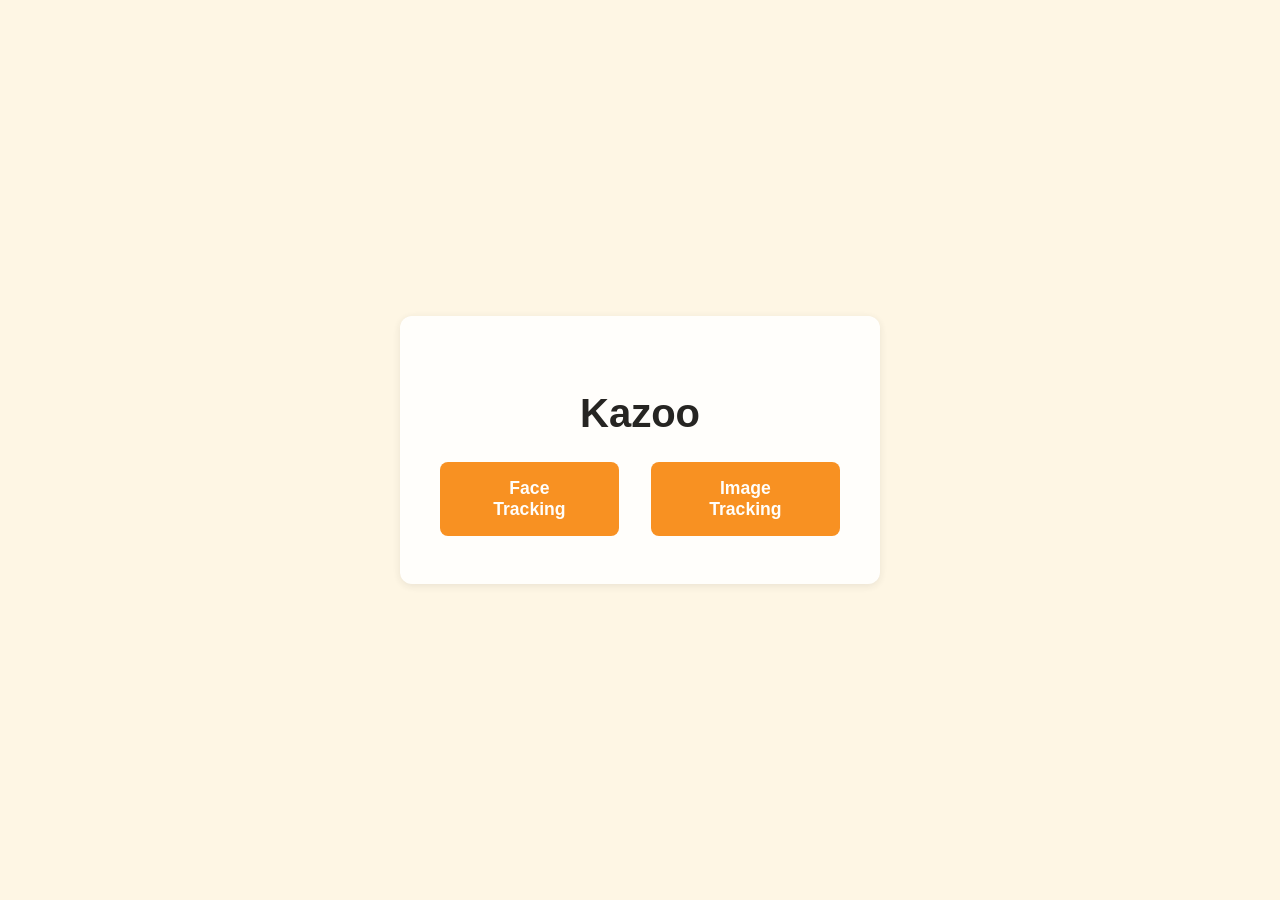
<file: index.html>
<!doctype html>
<html lang="nl">
  <head>
    <meta charset="UTF-8" />
    <meta name="viewport" content="width=device-width, initial-scale=1.0" />
    <title>Kazoo AR</title>
    <link rel="icon" type="image/png" href="assets/logo.png" />
    <link rel="stylesheet" href="css/main.css" />
    <script src="scripts/home.js" defer></script>
  </head>

  <body class="home">
    <video class="home-background-video" autoplay loop muted playsinline>
      <source src="assets/KazooKidvideo.mp4" type="video/mp4" />
    </video>

    <div class="home-container">
      <h1 class="home-title">Kazoo</h1>

      <div class="home-buttons">
        <button class="home-btn" id="faceTrackingBtn">Face Tracking</button>
        <button class="home-btn" id="imageTrackingBtn">Image Tracking</button>
      </div>
    </div>
  </body>
</html>
</file>
<file: css/main.css>
body {
  font-family: sans-serif;
  margin: 0;
  overflow: hidden;
}

/* Home */
.home {
  display: flex;
  justify-content: center;
  align-items: center;
  min-height: 100vh;
  background: #fef6e4;
  overflow: auto;
  position: relative;
}

.home-background-video {
  position: fixed;
  top: 0;
  left: 0;
  width: 100%;
  height: 100%;
  object-fit: cover;
  z-index: -1;
  opacity: 0.6;
}

.home-container {
  text-align: center;
  background: white;
  padding: 3rem 2.5rem;
  border-radius: 0.75rem;
  box-shadow: 0 0.125rem 0.625rem rgba(0, 0, 0, 0.1);
  max-width: 25rem;
  width: 90%;
  opacity: 0.85;
}

.home-title {
  font-size: 2.5rem;
  color: #000;
  font-weight: bold;
}

.home-buttons {
  display: flex;
  flex-direction: row;
  gap: 2rem;
}

.home-btn {
  padding: 1rem 2rem;
  font-size: 1.1rem;
  background: #f77f00;
  color: white;
  border-radius: 0.5rem;
}

.home-btn:hover {
  background: #d56d00;
}

.home-btn:active {
  background: #b35c00;
}

/* Face Tracking */

.buttons-left {
  position: fixed;
  top: 1.25rem;
  left: 1.25rem;
  z-index: 10;
}

.buttons-right {
  position: fixed;
  top: 1.25rem;
  right: 1.25rem;
  z-index: 10;
  display: flex;
  flex-direction: column;
  gap: 0.625rem;
}

.buttons-right button {
  min-width: 10rem;
}

button {
  padding: 0.75rem 1.25rem;
  border: none;
  border-radius: 0.5rem;
  font-weight: bold;
  cursor: pointer;
  background: #f77f00;
  color: white;
  font-size: 1rem;
  
}

button:hover {
  background: #d56d00;
}

button:active {
  background: #b35c00;
}

#videoContainer {
  position: fixed;
  bottom: 1.25rem;
  right: 1.25rem;
  width: 13.75rem;
  display: none;
  z-index: 10;
}

#videoContainer video {
  width: 100%;
  border-radius: 0.625rem;
}

a-scene {
  position: absolute;
  top: 0;
  left: 0;
  width: 100%;
  height: 100%;
}
</file>
